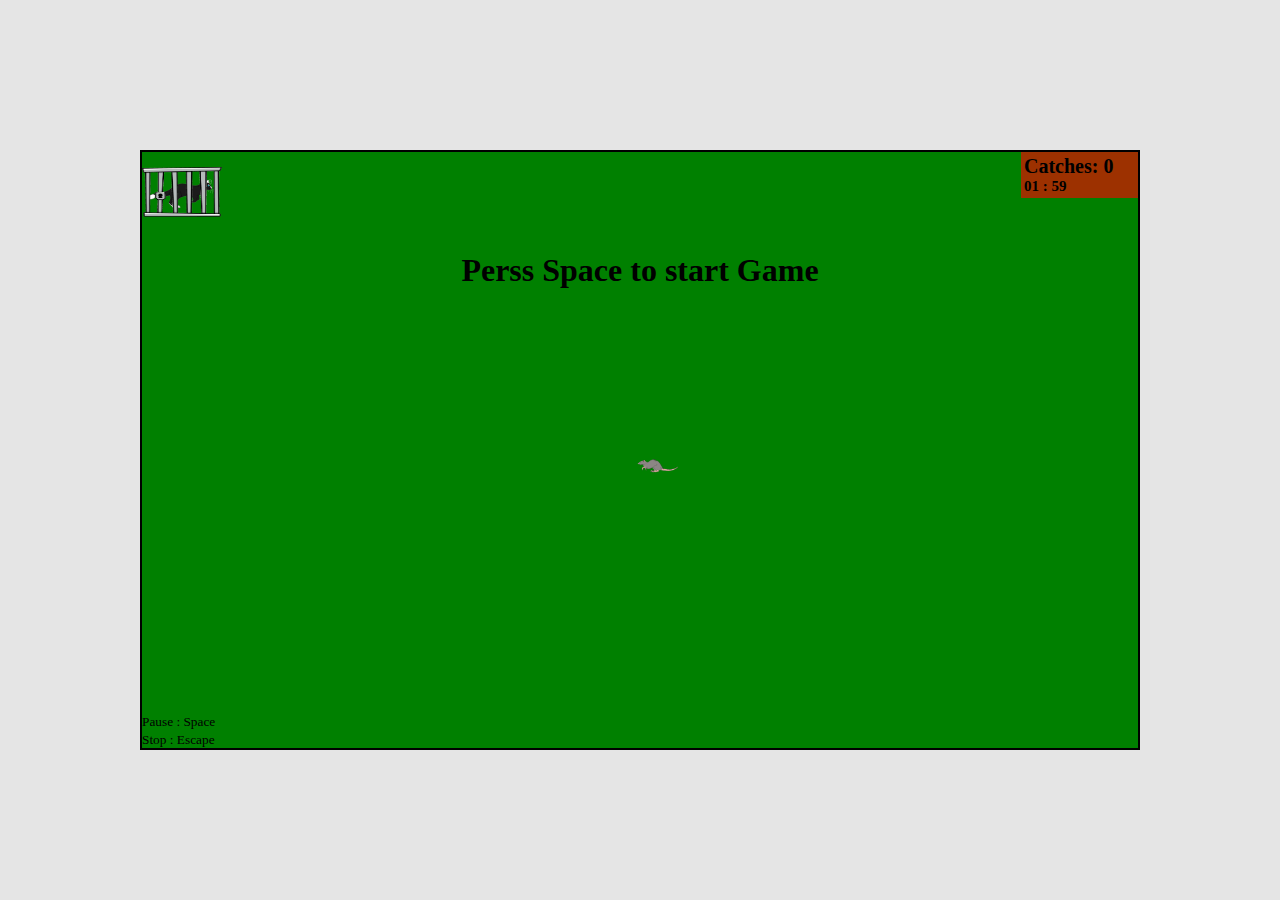
<file: catch-the-mouse-game/index.html>
<!DOCTYPE html>
<html lang="en">

<head>
    <meta charset="UTF-8">
    <meta http-equiv="X-UA-Compatible" content="IE=edge">
    <meta name="viewport" content="width=device-width, initial-scale=1.0">
    <title>Document</title>
    <link rel="stylesheet" href="./style.css">
    <script src="./main.js" defer></script>
</head>

<body>
    <div class="container">
        <h1 id="message">Perss Space to start Game</h1>
        <!-- <img src="./assets/bg.jpg" alt=""> -->



        <div id="scoreBox">
            <h1>Catches: <span id="score">0</span></h1>
            <h2 id="timer"><span id="min">01 : </span><span id="sec">59</span></h2>
        </div>

        <div class="player" id="player">
            <img src="./assets/cage.png" alt="" id="cage">
            <img src="./assets/cat.gif" alt="">
        </div>

        <div class="opponent" id="opponent">

            <img src="./assets/rat.gif" alt="">
        </div>

        <div id="meat">
            <img src="./assets/meat.png" alt="">
        </div>

        <div id="instructions">
            <small>Pause : Space</small><br>
            <small> Stop : Escape</small>
        </div>
    </div>

</body>

</html>
</file>
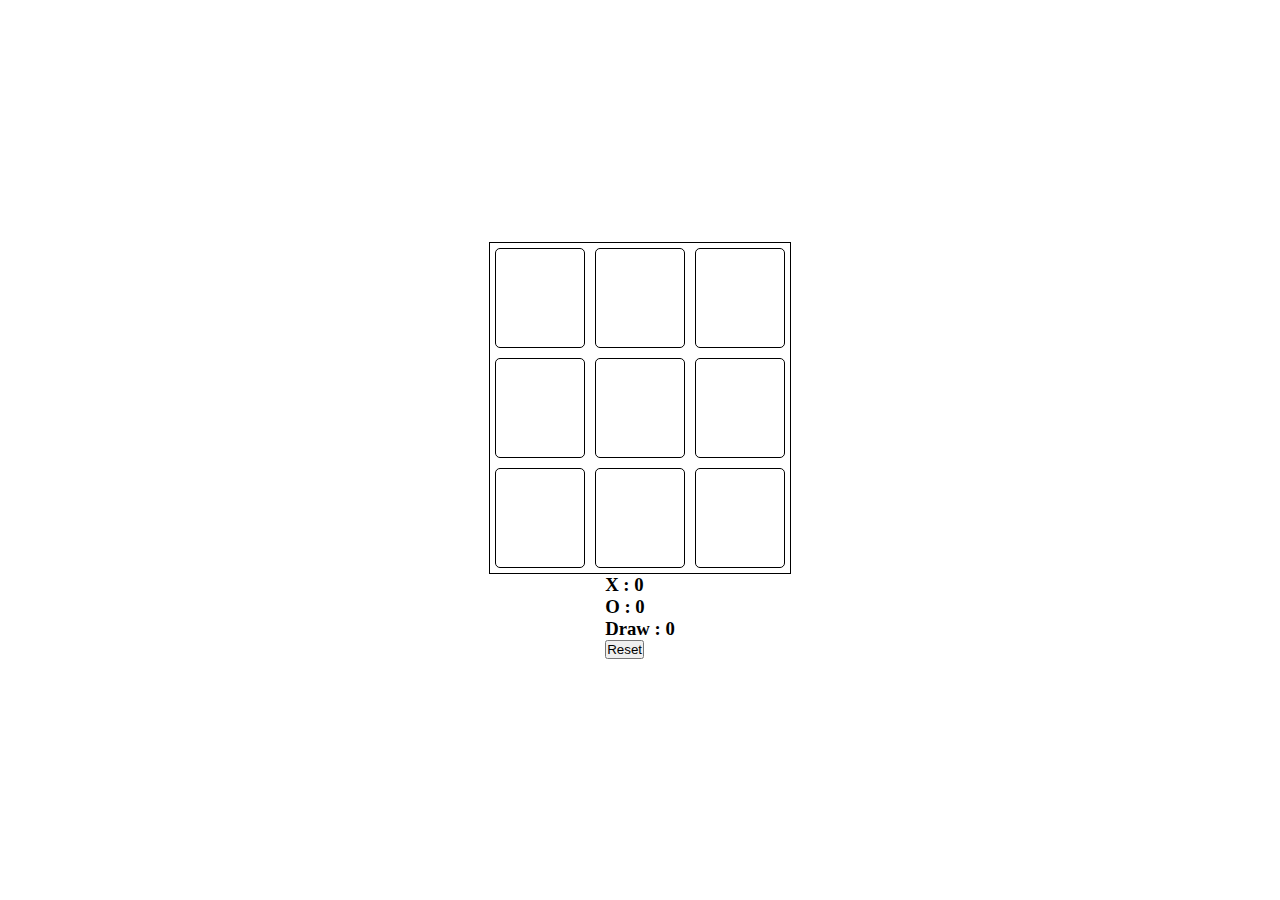
<file: tic tac toe/index.html>
<!DOCTYPE html>
<html lang="en">
<head>
				<meta charset="UTF-8">
				<title>Page title</title>
				<link rel="stylesheet" href="style.css"></link>
				<script src="./main.js" defer></script>
</head>
<body>
				<div class="container">
								<div class="game">
												
												<div class="cell"></div>
												<div class="cell"></div>
												<div class="cell"></div>
												<div class="cell"></div>
												<div class="cell"></div>
												<div class="cell"></div>
												<div class="cell"></div>
												<div class="cell"></div>
												<div class="cell"></div>
												
								</div>
								<div class="controls">
												<h1 id="result"></h1>
												<h3>X : <span id="xResult">0</span></h3>
												<h3>O : <span id="oResult">0</span></h3>
												<h3>Draw : <span id="drawResult">0</span></h3>
												<button id="resetBtn">Reset</button>
								</div>
				</div>
</body>
</html>
</file>
<file: catch-the-mouse-game/style.css>
* {
    margin: 0;
    padding: 0;
    box-sizing: border-box;
    transition: transform 0.2s;
}

body {
    background-color: #e5e5e5;
    height: 100vh;
    display: flex;
    align-items: center;
}

.container {
    height: 600px;
    border: 2px solid black;
    width: 1000px;
    margin: auto;
    background-color: green;
    position: relative;
    /* background-image: url('./assets/bg.jpg'); */
    object-fit: contain;
}

#message {
    text-align: center;
    margin-top: 100px;
    animation: blink 0.5s infinite;
}

@keyframes blink {
    0% {
        color: red;
    }

    50% {
        color: black;
    }

    100% {
        color: red;
    }
}

#scoreBox {
    background-color: rgba(255, 0, 0, 0.616);
    padding: 3px;
    font-size: 10px;
    position: absolute;
    top: 0;
    right: 0;
    z-index: 2;
    width: 117px;
}

#cage {
    position: absolute;
    top: 15px;
    left: 0;
    width: 80px;
    height: 50px;
}

#instructions {
    position: absolute;
    left: 0;
    bottom: 0;
}

#meat {
    position: absolute;
    /* border: 1px solid black; */
    display: flex;
    align-items: center;
    width: 40px;
    height: 40px;
    top: 560px;
    left: 960px;
}

#meat img {
    width: 100%;
    height: auto;
}

.player {
    position: absolute;
    width: 80px;
    height: 80px;
    transform: scaleX(-1);
    /* background-color: black; */
    display: flex;
    align-items: center;

    /* left: 0;
    top: 0; */
}

.player img,
.opponent img {
    width: 100%;
    height: auto;
}

.opponent {
    position: absolute;
    width: 50px;
    height: 50px;
    /* background-color: red; */
    display: flex;
    align-items: center;
    /* top: 290px;
    left: 490px; */
}
</file>
<file: tic tac toe/style.css>
*{
				padding: 0;
				margin: 0;
				box-sizing: border-box;
				transition: 0.2s;
}

.container{
				height: 100vh;
				display: flex;
				align-items: center;
				justify-content: center;
				flex-direction: column;
}

.game{
				border: 1px solid black;
				display: grid;
				grid-template-columns: 100px 100px 100px;
}

.cell{
				height: 100px;
				border: 1px solid black;
				border-radius: 5px;
				margin: 5px;
}

.occupied-x, .occupied-o{
				font-size: 100px;
				display: flex;
				align-items: center;
				justify-content: center;
}

.occupied-x::after{
				content: "x";
				color: red;
}

.occupied-o::after{
				content: "o";
				color: blue;
}
</file>
